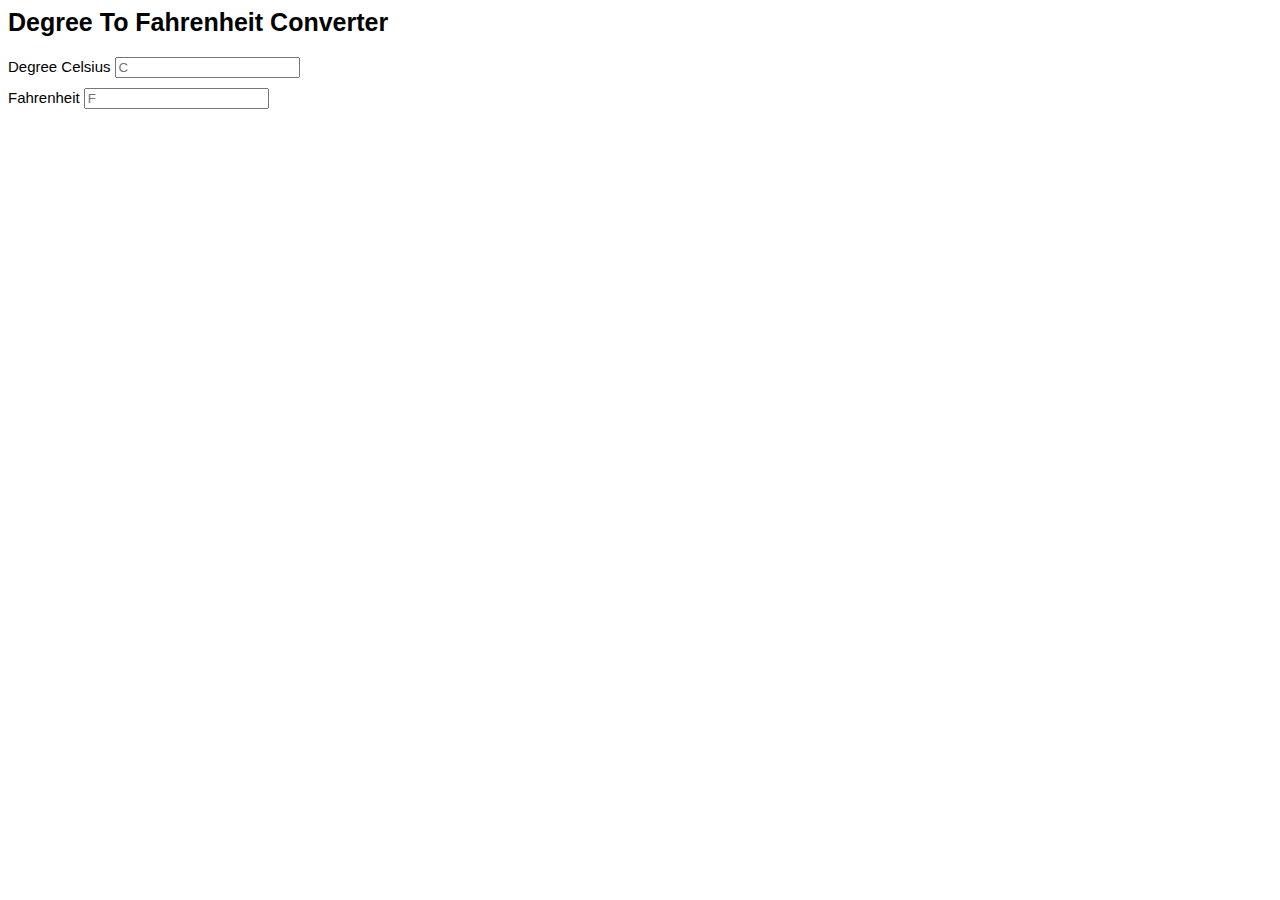
<file: Temperature Converter/demo.html>
<!DOCTYPE html>
<html>
    <head>
        <title>Temperature Converter</title>
        <link rel="stylesheet" href="https://pyscript.net/latest/pyscript.css" />
        <script defer src="https://pyscript.net/latest/pyscript.js"></script>

        <style>

            p{
                font-family: Arial;
                margin-top: 0;
                margin-bottom: 0;
            }

            .title-text{
                font-size:25px;
                font-weight: bold;
                margin-bottom: 20px;
            }

            .degree-text{
                font-size: 15px;
                margin-bottom: 4px;
                display: inline-block;
            }

            .fahrenheit-text{
                font-size: 15px;
                margin-bottom: 4px;
                margin-top: 10px;
                display: inline-block;
            }

        
        </style>
    </head>
    <body>


        <p class="title-text">Degree To Fahrenheit Converter</p>

        <div>
            <p class="degree-text">Degree Celsius</p>
            <input class="search-bar" type="text" placeholder="C">
        </div>


        <div>
            <p class="fahrenheit-text">Fahrenheit</p>
        <input class="search-bar" type="text" placeholder="F">
        </div>

        <py-script src="demo.py">

        </py-script>

        

    </body>
</html>
</file>
